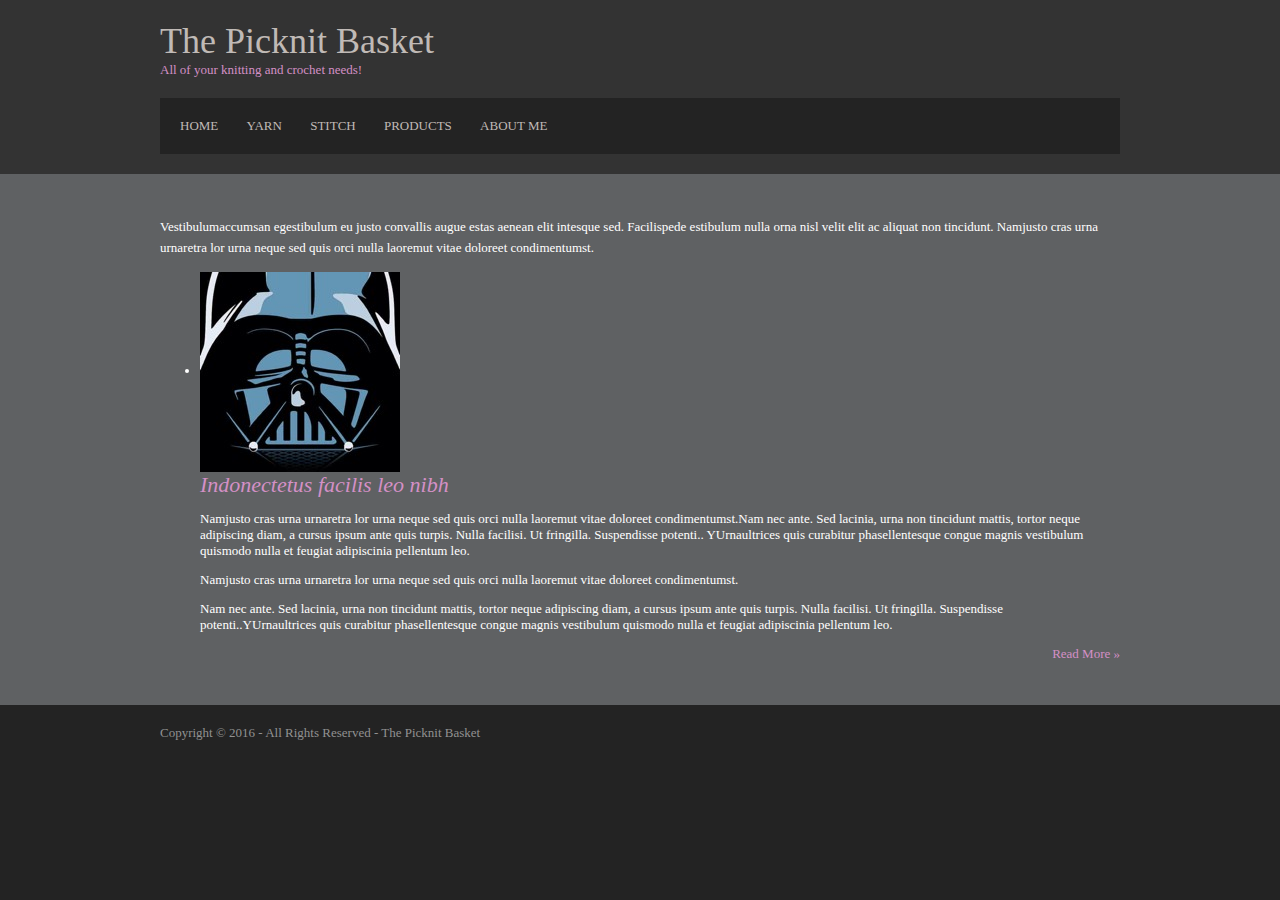
<file: drupal/DrupalFinal/about.html>
<!DOCTYPE html>
<html lang="en" dir="ltr">
<head>

<link rel="apple-touch-icon" sizes="57x57" href="images/Icons/apple-icon-57x57.png">
<link rel="apple-touch-icon" sizes="60x60" href="images/Icons/apple-icon-60x60.png">
<link rel="apple-touch-icon" sizes="72x72" href="images/Icons/apple-icon-72x72.png">
<link rel="apple-touch-icon" sizes="76x76" href="images/Icons/apple-icon-76x76.png">
<link rel="apple-touch-icon" sizes="114x114" href="images/Icons/apple-icon-114x114.png">
<link rel="apple-touch-icon" sizes="120x120" href="images/Icons/apple-icon-120x120.png">
<link rel="apple-touch-icon" sizes="144x144" href="images/Icons/apple-icon-144x144.png">
<link rel="apple-touch-icon" sizes="152x152" href="images/Icons/apple-icon-152x152.png">
<link rel="apple-touch-icon" sizes="180x180" href="images/Icons/apple-icon-180x180.png">
<link rel="icon" type="image/png" sizes="192x192"  href="images/Icons/android-icon-192x192.png">
<link rel="icon" type="image/png" sizes="32x32" href="images/Icons/favicon-32x32.png">
<link rel="icon" type="image/png" sizes="96x96" href="images/Icons/favicon-96x96.png">
<link rel="icon" type="image/png" sizes="16x16" href="images/Icons/favicon-16x16.png">
<link rel="manifest" href="/manifest.json">
<meta name="msapplication-TileColor" content="#ffffff">
<meta name="msapplication-TileImage" content="/ms-icon-144x144.png">
<meta name="theme-color" content="#ffffff">

<title>The Picknit Basket</title>
<meta charset="iso-8859-1">
<link rel="stylesheet" href="styles/layout.css" type="text/css">
<!--[if lt IE 9]><script src="scripts/html5shiv.js"></script><![endif]-->
</head>
<body>
<div class="wrapper row1">
  <header id="header" class="clear">
    <div id="hgroup">
      <h1><a href="../DrupalFinal/index.html">The Picknit Basket</a></h1>
      <h2>All of your knitting and crochet needs!</h2>
    </div>
    <nav>
      <ul>
       <li><a href="../DrupalFinal/index.html">Home</a></li>
        <li><a href="yarn.html">Yarn</a></li>
        <li><a href="stitch.html">Stitch</a></li>
        <li><a href="products.html">Products</a></li>
        <li class="last"><a href="about.html">About Me</a></li>
        </ul>
    </nav>
  </header>
</div>
<!-- content -->
<div class="wrapper row2">
  <div id="container" class="clear">
    <!-- content body -->
    <div id="homepage">
      <!-- One Quarter -->

      <!-- / One Quarter -->
      <section id="shout">
        <p>Vestibulumaccumsan egestibulum eu justo convallis augue estas aenean elit intesque sed. Facilispede estibulum nulla orna nisl velit elit ac aliquat non tincidunt. Namjusto cras urna urnaretra lor urna neque sed quis orci nulla laoremut vitae doloreet condimentumst.</p>
      </section>
    </div>
    <!-- main content -->
    <div id="content">
      <section id="services" class="last clear">
        <ul>
          <li>
            <article class="clear">
              <figure><img src="images/darth.jpg" width="200" height="200" alt="">
                <figcaption>
                  <h2>Indonectetus facilis leo nibh</h2>
                      <p>Namjusto cras urna urnaretra lor urna neque sed quis orci nulla laoremut vitae doloreet condimentumst.Nam nec ante. Sed lacinia, urna non tincidunt mattis, tortor neque adipiscing diam, a cursus ipsum ante quis turpis. Nulla facilisi. Ut fringilla. Suspendisse potenti..
                      YUrnaultrices quis curabitur phasellentesque congue magnis vestibulum quismodo nulla et feugiat adipiscinia pellentum leo.</p>
                    <p>Namjusto cras urna urnaretra lor urna neque sed quis orci nulla laoremut vitae doloreet condimentumst.</p><p>Nam nec ante. Sed lacinia, urna non tincidunt mattis, tortor neque adipiscing diam, a cursus ipsum ante quis turpis. Nulla facilisi. Ut fringilla. Suspendisse potenti..YUrnaultrices quis curabitur phasellentesque congue magnis vestibulum quismodo nulla et feugiat adipiscinia pellentum leo.</p>
                  <footer class="more"><a href="#"style="background-color:#5F6163";>Read More &raquo;</a></footer>
                </figcaption>
              </figure>
            </article>
          </li>
        </ul>
      </section>
    </div>
    <!-- / content body -->
  </div>
</div>
<!-- Footer -->
<div class="wrapper row3">
  <footer id="footer" class="clear">
    <p class="fl_left">Copyright &copy; 2016 - All Rights Reserved - <a href="#">The Picknit Basket</a></p>
  </footer>
</div>
</body>
</html>
</file>
<file: drupal/DrupalFinal/styles/layout.css>
html{overflow-y:scroll;} /* Forces a scrollbar when the viewport is larger than the websites content - CSS3 */

body{margin:0; padding:0; font-size:13px; font-family:Georgia, "Times New Roman", Times, serif; color:#919191; background-color:#232323;}

.clear:after{content:"."; display:block; height:0; clear:both; visibility:hidden; line-height:0;}
.clear{display:block; clear:both;}
html[xmlns] .clear{display:block;}
* html .clear{height:1%;}

a{outline:none; text-decoration:none;}

code{font-weight:normal; font-style:normal; font-family:Georgia, "Times New Roman", Times, serif;}

.fl_left{float:left;}
.fl_right{float:right;}

img{margin:0; padding:0; border:none; line-height:normal; vertical-align:middle;}
.imgholder, .imgl, .imgr{padding:4px; border:1px solid #D6D6D6; text-align:center;}
.imgl{float:left; margin:0 15px 15px 0; clear:left;}
.imgr{float:right; margin:0 0 15px 15px; clear:right;}

/*----------------------------------------------HTML 5 Overrides-------------------------------------*/

address, article, aside, figcaption, figure, footer, header, nav, section{display:block; margin:0; padding:0;}

q{display:block; padding:0 10px 8px 10px; color:#979797; background-color:#ECECEC; font-style:italic; line-height:normal;}
q:before{content:'� '; font-size:26px;}
q:after{content:' �'; font-size:26px; line-height:0;}

/* ----------------------------------------------Wrapper-------------------------------------*/

div.wrapper{display:block; width:100%; margin:0; padding:0; text-align:left;}

.row1, .row1 a{color:#C0BAB6; background-color:#333333;}
.row2{color:#FFFFFF; background-color:#5F6163;}
.row2 a{color:#D490C6; background-color:#FFFFFF;}
.row3, .row3 a{color:#919191; background-color:#232323;}

/*----------------------------------------------Generalise-------------------------------------*/

#header, #container, #footer{display:block; width:960px; margin:0 auto;}

nav ul{margin:0; padding:0; list-style:none;}

h1, h2, h3, h4, h5, h6{margin:0; padding:0; font-size:22px; font-weight:normal; font-style:italic; line-height:normal; color:#D490C6;}

address{font-style:normal;}

blockquote, q{display:block; padding:8px 10px; color:#979797; background-color:#ECECEC; font-style:italic; line-height:normal;}
blockquote:before, q:before{content:'� '; font-size:26px;}
blockquote:after, q:after{content:' �'; font-size:26px; line-height:0;}

form, fieldset, legend{margin:0; padding:0; border:none;}
legend{display:none;}
input, textarea, select{font-size:12px; font-family:Georgia,"Times New Roman",Times,serif;}

.one_quarter, .two_quarter, .three_quarter, .four_quarter{display:block; float:left; margin:0 20px 0 0;}
.one_quarter{width:225px;}
.two_quarter{width:470px;}
.three_quarter{width:715px;}
.four_quarter{width:960px; float:none; margin-right:0; clear:both;}

.one_third, .two_third, .three_third{display:block; float:left; margin:0 30px 0 0;}
.one_third{width:300px;}
.two_third{width:630px;}
.three_third{width:960px; float:none; margin-right:0; clear:both;}

.lastbox{margin-right:0;}

/*----------------------------------------------Header-------------------------------------*/

#header{padding:20px 0;}

#header #hgroup{float:left; margin:0 0 20px 0;}
#header #hgroup h1, #header #hgroup h2{font-weight:normal; font-style:normal; text-transform:none;}
#header #hgroup h1{font-size:36px;}
#header #hgroup h2{font-size:13px;}

#header form{display:block; width:290px; float:right; margin:20px 0; padding:0;}
#header form input{display:block; float:left; width:200px; margin:0; padding:5px; color:#C0BAB6; background-color:#232323; border:1px solid #666666;}
#header form #sf_submit{display:block; float:right; width:70px; font-size:12px; font-weight:bold; text-transform:uppercase; color:#FFFFFF; background-color:#D490C6; border:none; cursor:pointer;}

#header nav{display:block; width:100%; margin:0; padding:20px 0; color:#C0BAB6; background-color:#232323; clear:both;}
#header nav ul{padding:0 20px;}
#header nav li{display:inline; margin-right:25px; text-transform:uppercase;}
#header nav li.last{margin-right:0;}
#header nav li a{color:#C0BAB6; background-color:#232323;}
#header nav li a:hover{color:#D490C6; background-color:#232323;}

/*----------------------------------------------Content Area-------------------------------------*/

#container{padding:30px 0;}
#container section{display:block; margin-bottom:30px; padding:0;}
#container .last{margin:0;}
#container .more{text-align:right;}

/* ------Slider-----*/

#container #slider{width:100%;}
#container #slider figure{}
#container #slider figure img{float:right; width:630px; height:300px;}
#container #slider figure figcaption{display:block; float:left; width:290px; height:260px; padding:20px; overflow:hidden; color:#989898; background-color:#464646; line-height:1.6em;}
#container #slider figure figcaption a{color:#D490C6; background-color:#464646;}
#container #slider figure h2{font-size:42px; font-weight:normal; font-style:italic; text-transform:none;}
#container #slider figure footer{}

/* ------Main Content-----*/

#container #intro{width:100%; margin-bottom:60px; padding-bottom:20px; border-bottom:1px solid #D6D6D6;}
#container #intro section{width:100%;}
#container #intro section article{}
#container #intro section article h2{margin-bottom:15px;}
#container #intro section article p{}
#container #intro section article figure ul{display:block; width:100%; margin:0; padding:0; list-style:none;}
#container #intro section article figure ul li{display:inline-block; float:left; margin:0 25px 0 0;}
#container #intro section article figure ul li.last{margin:0;}
#container #intro section article figure ul li img{width:130px; height:130px; margin:0; padding:4px; border:1px solid #D6D6D6;}
#container #intro section article figure figcaption{display:block; width:100%; margin-top:20px; clear:both; text-align:center; text-transform:uppercase; font-weight:bold;}

#container #homepage{display:block; width:100%; line-height:1.6em;}
#container #homepage section{margin-bottom:0;}
#container #homepage section h2.title{margin:0 0 25px 0; padding:0 0 8px 0; font-size:16px; font-weight:bold; text-transform:uppercase;}
#container #homepage section footer{clear:both;}

/* ------Blogposts-----*/

#container #homepage section article header h2{font-size:13px; font-weight:bold;}
#container #homepage section article address, #container #homepage section article time{font-size:10px; font-style:normal;}
#container #homepage section article footer{text-align:left;}

/* ------Quick Links-----*/

#container #homepage section nav li{margin:0 0 8px 0; padding:0 0 5px 0; border-bottom:1px solid #D6D6D6;}
#container #homepage section nav li.last{margin:0;}
#container #homepage section nav a{padding:0 0 0 10px; background:url("../images/arrow.gif") left center no-repeat;}

/*----------------------------------------------Footer-------------------------------------*/

#footer{padding:20px 0;}
#footer p{margin:0; padding:0;}
</file>
